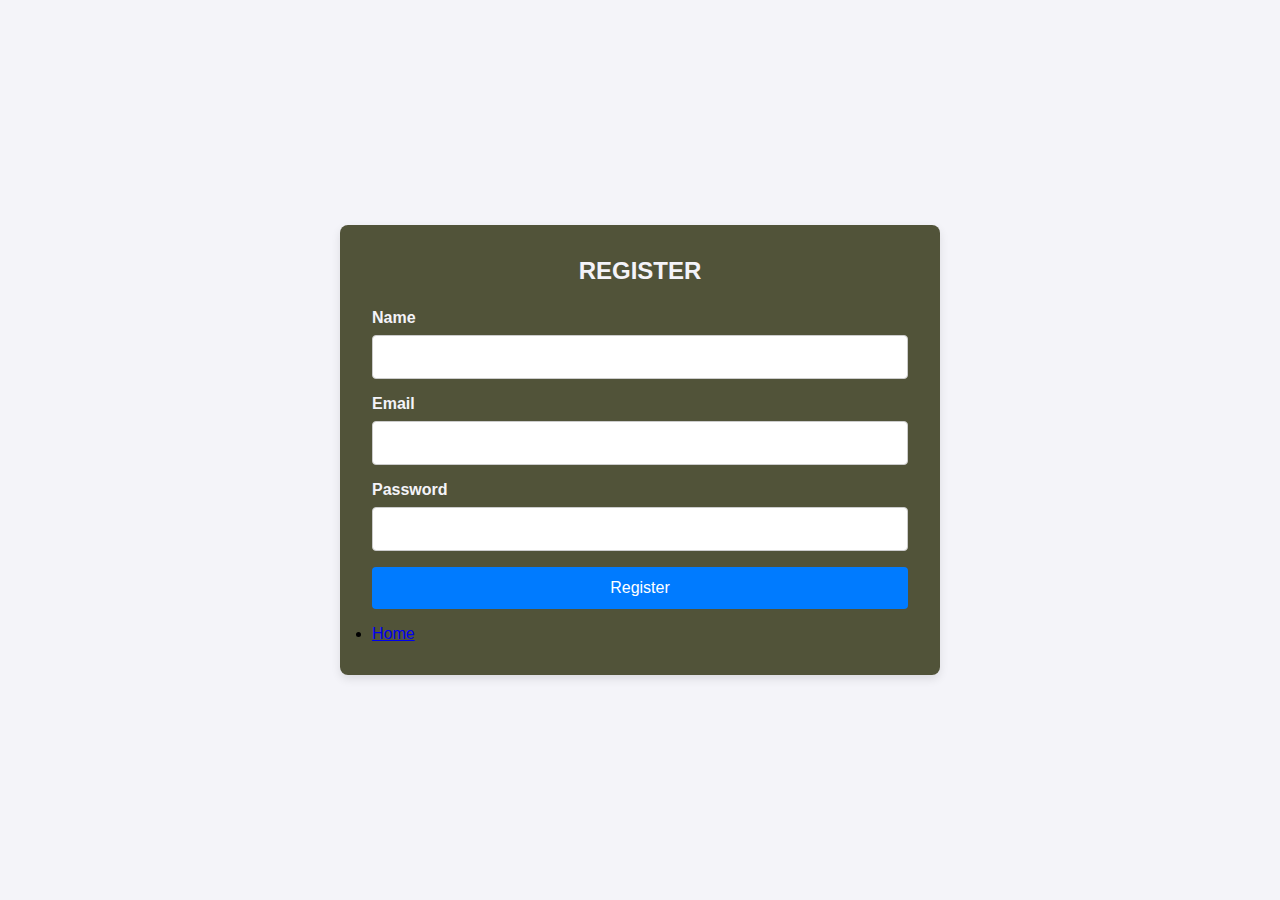
<file: registered/index.html>
<!DOCTYPE html>
<html lang="en">
<head>
    <meta charset="UTF-8">
    <meta name="viewport" content="width=device-width, initial-scale=1.0">
    <title>Responsive Registration Form</title>
    <link rel="stylesheet" href="style.css">
</head>
<body>
    <div class="form-container">
        <h2>Register</h2>
        <form id="registrationForm" action="register.php" method="post">
            <div class="form-group">
                <label for="name">Name</label>
                <input type="text" id="name" name="name" required>
                <span class="error-message" id="nameError"></span>
            </div>
            <div class="form-group">
                <label for="email">Email</label>
                <input type="email" id="email" name="email" required>
                <span class="error-message" id="emailError"></span>
            </div>
            <div class="form-group">
                <label for="password">Password</label>
                <input type="password" id="password" name="password" required>
                <span class="error-message" id="passwordError"></span>
            </div>
            <button type="submit" class="submit-btn">Register</button>
            <p id="formMessage" class="form-message"></p>

            <ul>
                <li class="homePage"><a href="index.html">Home</a></li>
            </ul>
             
        </form>
    </div>
    <script src="script.js"></script>
</body>
</html>
</file>
<file: registered/style.css>
*{
    margin: 0;
    padding: 0;
    box-sizing: border-box;

}
/* General Body Styles */
body {
    font-family: Arial, sans-serif;
    background-color: #f4f4f9;
    display: flex;
    justify-content: center;
    align-items: center;
    min-height: 100vh;
    margin: 0;
}

/* Form Container */
.form-container {
    /* background-color: #fff; */
    background-color: #3d3f21e3;
    padding: 2rem;
    border-radius: 8px;
    box-shadow: 0 4px 10px rgba(0, 0, 0, 0.1);
    width: 100%;
    max-width: 400px;
    box-sizing: border-box;
    display: flex;
    flex-direction: column;
}

/* Form Heading */
.form-container h2 {
    text-align: center;
    color: #f4f4f9;
    /* color: #333; */
    text-transform: uppercase;
    margin-bottom: 1.5rem;
}

/* Form Groups */
.form-group {
    margin-bottom: 1rem;
}

.form-group label {
    display: block;
    margin-bottom: 0.5rem;
    color: #f4f4f9;
    /* color: #555; */
    font-weight: bold;
}

.form-group input {
    width: 100%;
    padding: 0.75rem;
    border: 1px solid #ccc;
    border-radius: 4px;
    box-sizing: border-box;
    font-size: 1rem;
}

/* Submit Button */
.submit-btn {
    width: 100%;
    padding: 0.75rem;
    background-color: #007bff;
    color: #fff;
    border: none;
    border-radius: 4px;
    font-size: 1rem;
    cursor: pointer;
    transition: background-color 0.3s ease;
}

.submit-btn:hover {
    background-color: #0056b3;
}

/* Error and Success Messages */
.error-message {
    color: #dc3545;
    font-size: 0.875rem;
    display: block;
    margin-top: 0.25rem;
}

.form-message {
    text-align: center;
    margin-top: 1rem;
    font-weight: bold;
}

/* Responsive Design */

/* Small devices (phones) */
@media (max-width: 576px) {
    .form-container {
        margin: 1rem;
        padding: 1.5rem;
    }
}

/* Medium devices (tablets) */
@media (min-width: 577px) and (max-width: 992px) {
    .form-container {
        max-width: 500px;
    }
}

/* Large devices (desktops) */
@media (min-width: 993px) {
    .form-container {
        max-width: 600px;
    }
}
</file>
